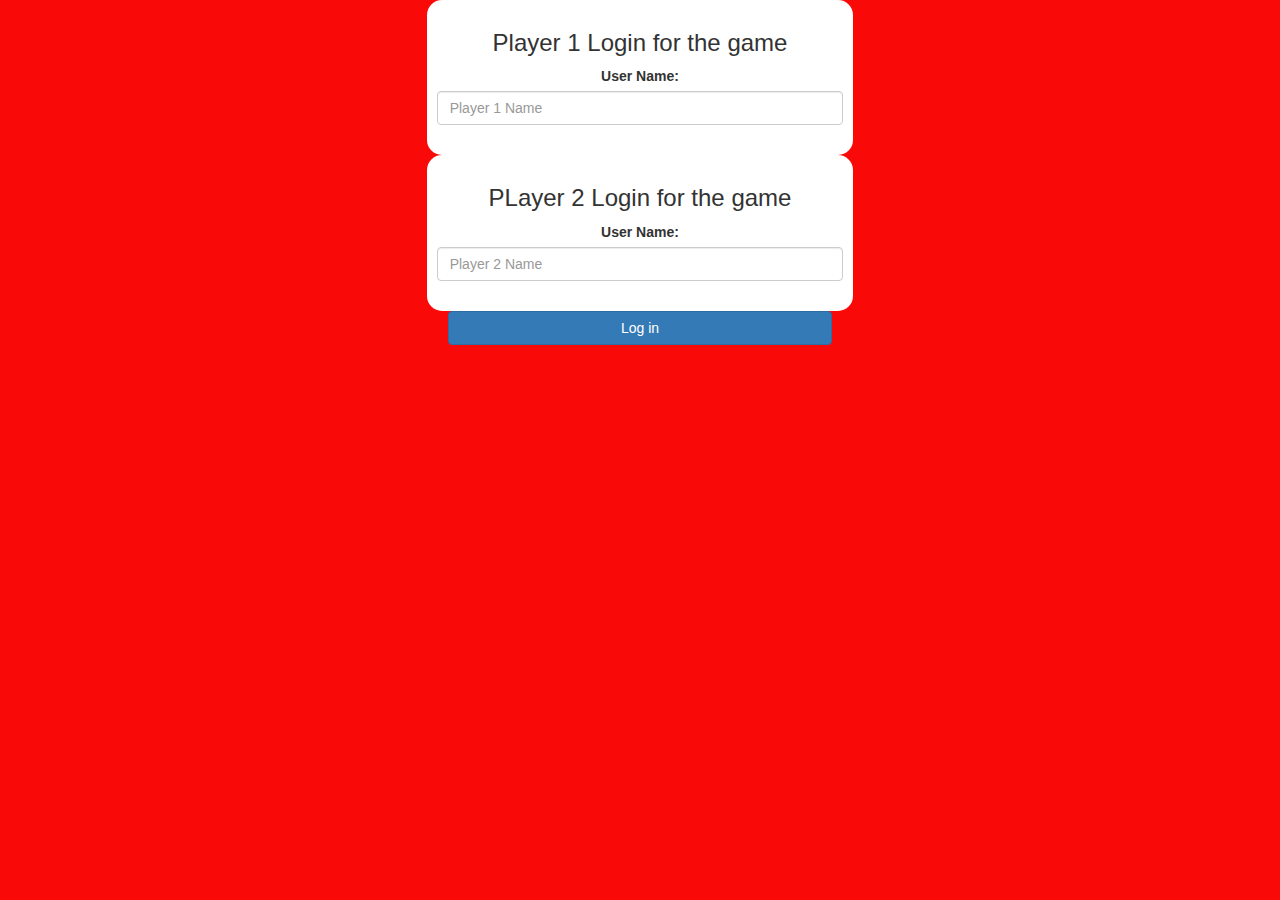
<file: index.html>
<!DOCTYPE html>
<html>
<head>
	<title>Guess The Word</title>

<meta name="viewport" content="width=device-width, initial-scale=1">
<link rel="stylesheet" href="https://maxcdn.bootstrapcdn.com/bootstrap/3.4.0/css/bootstrap.min.css">
<script src="https://ajax.googleapis.com/ajax/libs/jquery/3.4.1/jquery.min.js"></script>
<script src="https://maxcdn.bootstrapcdn.com/bootstrap/3.4.0/js/bootstrap.min.js"></script>
<center>
<link rel="stylesheet" type="text/css" href="game.css">
<div class="col-lg-4 col-sm-8 col-xs-11 login_div1">
	<h3>Player 1 Login for the game</h3>
	<label>User Name:</label>
	<input type="text" id="player1_name_input" class="form-control" placeholder="Player 1 Name">
	<br>
</div>
<div class="col-lg-4 col-sm-8 col-xs-11 login_div2">
	<h3>PLayer 2 Login for the game</h3>
	<label>User Name:</label>
	<input type="text" id="player2_name_input" class="form-control" placeholder="Player 2 Name">
	<br>
</div>

<button style="width:30%" class="btn btn-primary" onclick="addUser()">Log in</button>
<script src="game_login.js"></script>
</center>
</head>
<body>

</body>
</html>
</file>
<file: game.css>
body
{
	background: rgb(250, 9, 9);
}

	.login_div1 , .login_div2
	{
		background: white;
		padding: 10px;
		float: none;
		border-radius: 15px;
	}


#player1_name , #player2_name
{
	display: inline-block;
	margin-left: 20px;
}
#word
{
	width: 60%;
}
#word_display
{
	letter-spacing: 5px;
}
#output
{
background: white;
border-radius: 10px;
border-top: 10px solid #AA4465;
padding: 10px;
float: none;
text-align: left;
}
</file>
